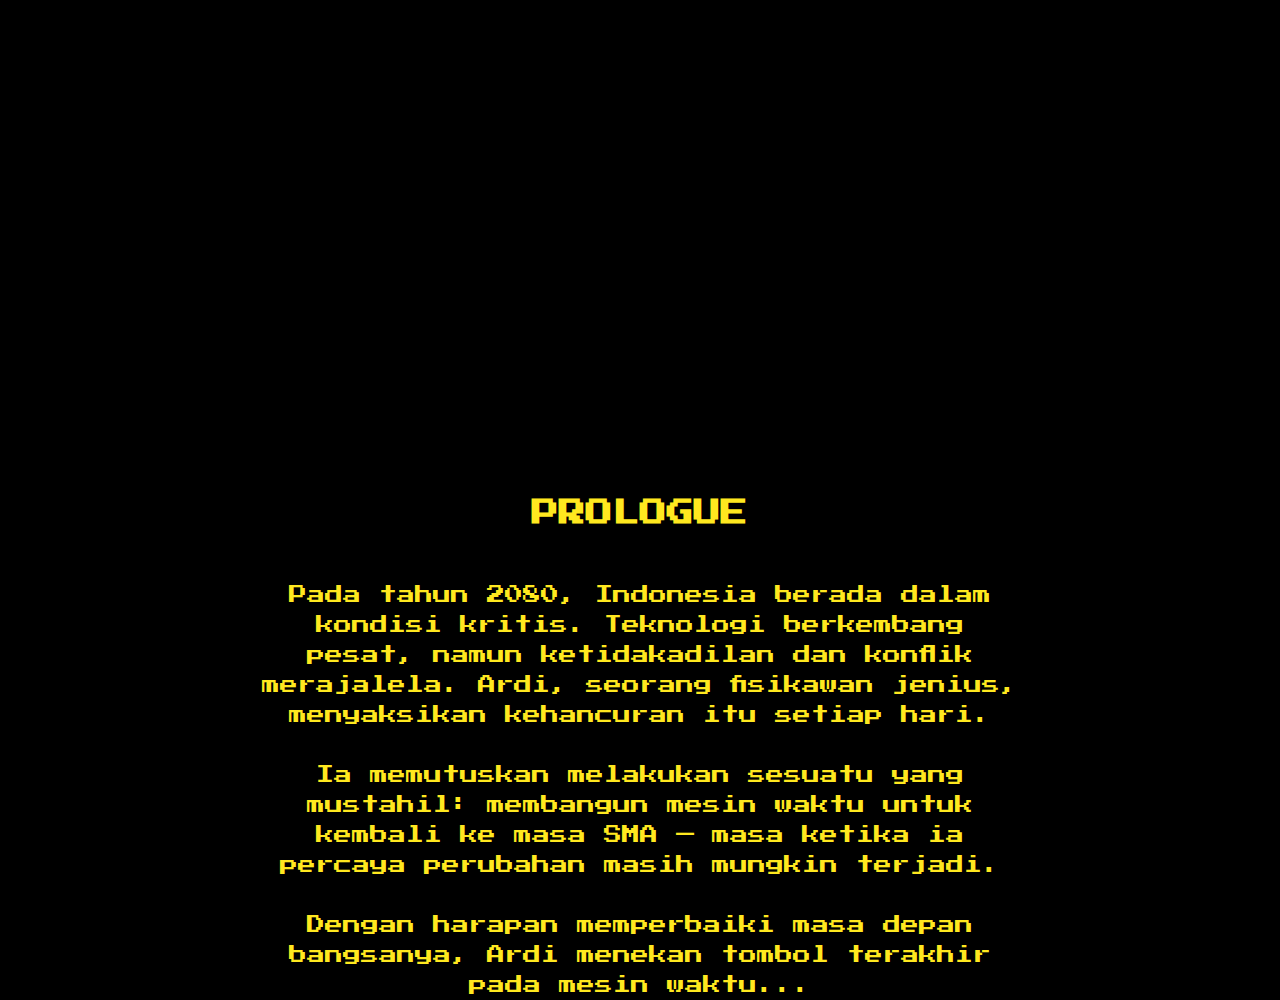
<file: templates/prologue.html>
<!DOCTYPE html>
<html>
<head>
  <meta charset="utf-8">
  <title>Prologue</title>
  <style>

    @font-face {
  font-family: PressStart2; /* set name */
  src: url(/static/font/PressStart2.ttf); /* url of the font */
}
    body {
      margin: 0;
      overflow: hidden;
      background: black;
      font-family: 'PressStart2', monospace;
      color: #ffe81f;
      height: 100vh;
      perspective: 400px;
    }

    .crawl-container {
      position: absolute;
      bottom: -100px;
      width: 100%;
      display: flex;
      justify-content: center;
    }

    .crawl {
      width: 60%;
      font-size: 18px;
      line-height: 30px;
      text-align: center;
      transform-origin: 50% 100%;
      animation: crawl 40s linear forwards;
    }

    @keyframes crawl {
      0% { transform: rotateX(25deg) translateY(100%); }
      100% { transform: rotateX(25deg) translateY(-300%); }
    }

    .fadeout {
      animation: fadeoutAnim 2s forwards;
      animation-delay: 38s;
    }

    @keyframes fadeoutAnim {
      0% { opacity: 1; }
      100% { opacity: 0; }
    }
  </style>
</head>
<body>

<div class="crawl-container fadeout">
  <div class="crawl">
    <h2>PROLOGUE</h2><br>
    Pada tahun 2080, Indonesia berada dalam kondisi kritis.  
    Teknologi berkembang pesat, namun ketidakadilan dan konflik
    merajalela. Ardi, seorang fisikawan jenius, menyaksikan
    kehancuran itu setiap hari.  

    <br><br>
    Ia memutuskan melakukan sesuatu yang mustahil:  
    membangun mesin waktu untuk kembali ke masa SMA —
    masa ketika ia percaya perubahan masih mungkin terjadi.  

    <br><br>
    Dengan harapan memperbaiki masa depan bangsanya,
    Ardi menekan tombol terakhir pada mesin waktu...
  </div>
</div>

<script>
  // Setelah animasi selesai → redirect otomatis
  setTimeout(() => {
    window.location.href = "/story-mode";
  }, 40000); // 40 detik
</script>

</body>
</html>
</file>
